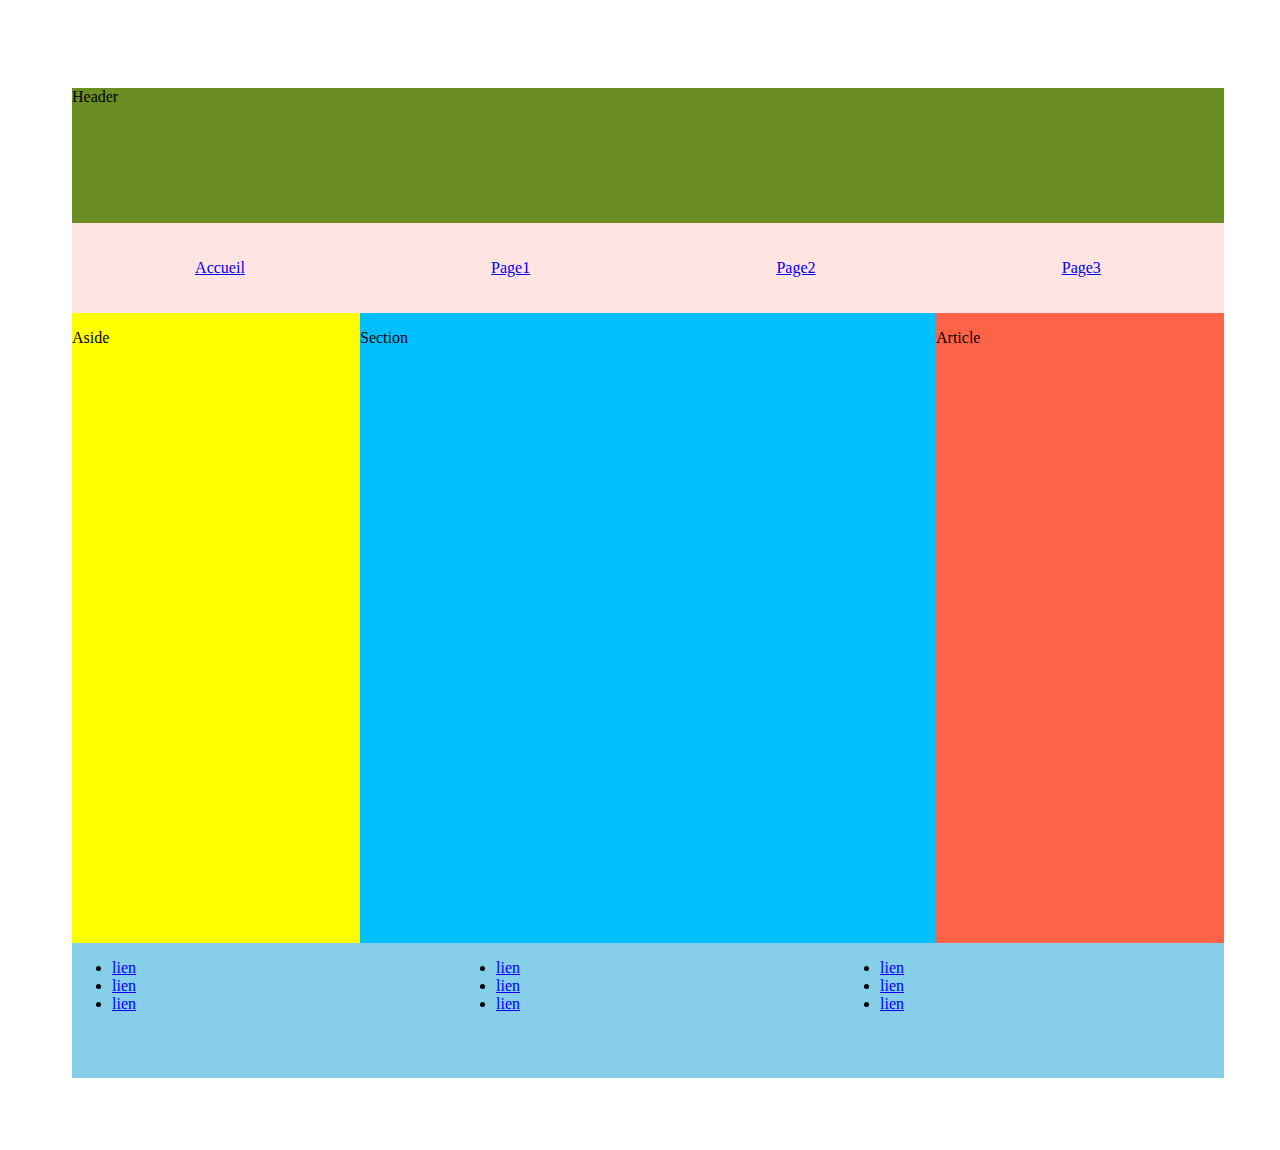
<file: ExoFlexboxFinal/index.html>
<!DOCTYPE html>
<html lang="fr" dir="ltr">
  <head>
    <meta charset="utf-8">
    <title>FlexFinal</title>
    <link rel="stylesheet" type="text/css" href="style.css">
  </head>
  <body>
    <header class="header">
      <p>Header</p>
    </header>
    <!-- <nav class="nav"> -->
      <div class="navbar">
        <div class="textnav"><a href="accueil">Accueil</a></div>
        <div class="textnav"><a href="page1">Page1</a></div>
        <div class="textnav"><a href="page2">Page2</a></div>
        <div class="textnav"><a href="page3">Page3</a></div>
      </div>
    <!-- </nav> -->
    <div class="center">
        <aside class="aside">
          <p>Aside</p>
        </aside>
      	<section class="section">
          <p>Section</p>
        </section>
        <article class="article">
          <p>Article</p>
        </article>
    </div>
    <div class="footer">
      <ul>
        <li><a href="lien">lien</a></li>
        <li><a href="lien">lien</a></li>
        <li><a href="lien">lien</a></li>
      </ul>
      <ul>
        <li><a href="lien">lien</a></li>
        <li><a href="lien">lien</a></li>
        <li><a href="lien">lien</a></li>
      </ul>
      <ul>
        <li><a href="lien">lien</a></li>
        <li><a href="lien">lien</a></li>
        <li><a href="lien">lien</a></li>
      </ul>
    </div>
  </body>
</html>
</file>
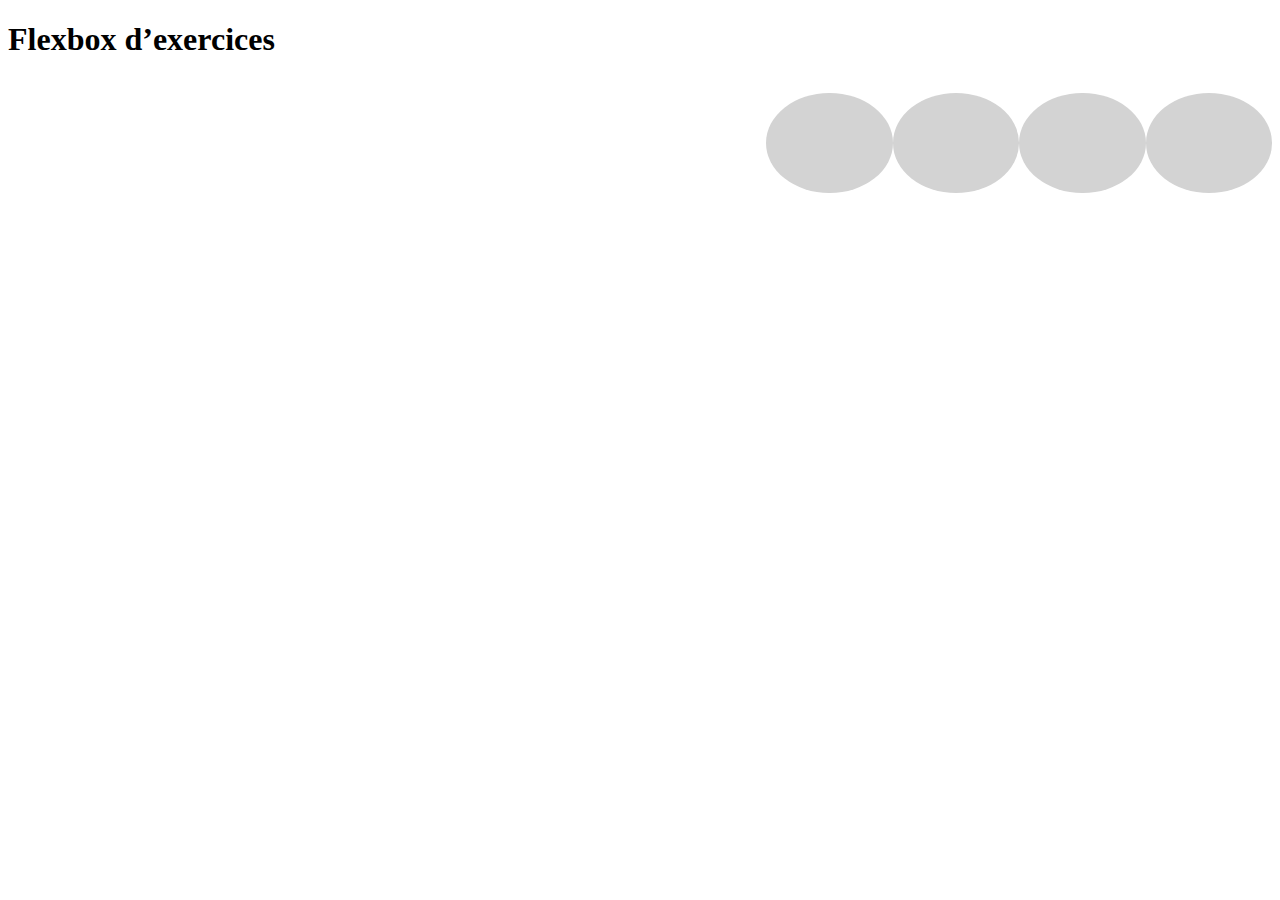
<file: ExercicesSerie01/Exo1/index.html>
<!DOCTYPE html>
<html lang="fr" dir="ltr">
  <head>
    <link rel="stylesheet" href="stylesheet.css">
    <meta charset="utf-8">
  <title>ExercicesFlexbox </title>
</head>
<body>
  <h1>Flexbox d’exercices</h1>
  <div class="container">
    <!-- exo 1 et 2 -->
      <div class="round"></div>
      <div class="round"></div>
      <div class="round"></div>
      <div class="round"></div>
      <!-- Exo 3 et 4 -->
      <!-- <div class = "quare"> </div>
      <div class = "quare"> </div>
      <div class = "quare"> </div>
      <div class = "quare"> </div> -->
      <!-- fin exo 3 et 4 -->
  </div>
</corps>
</html>
</file>
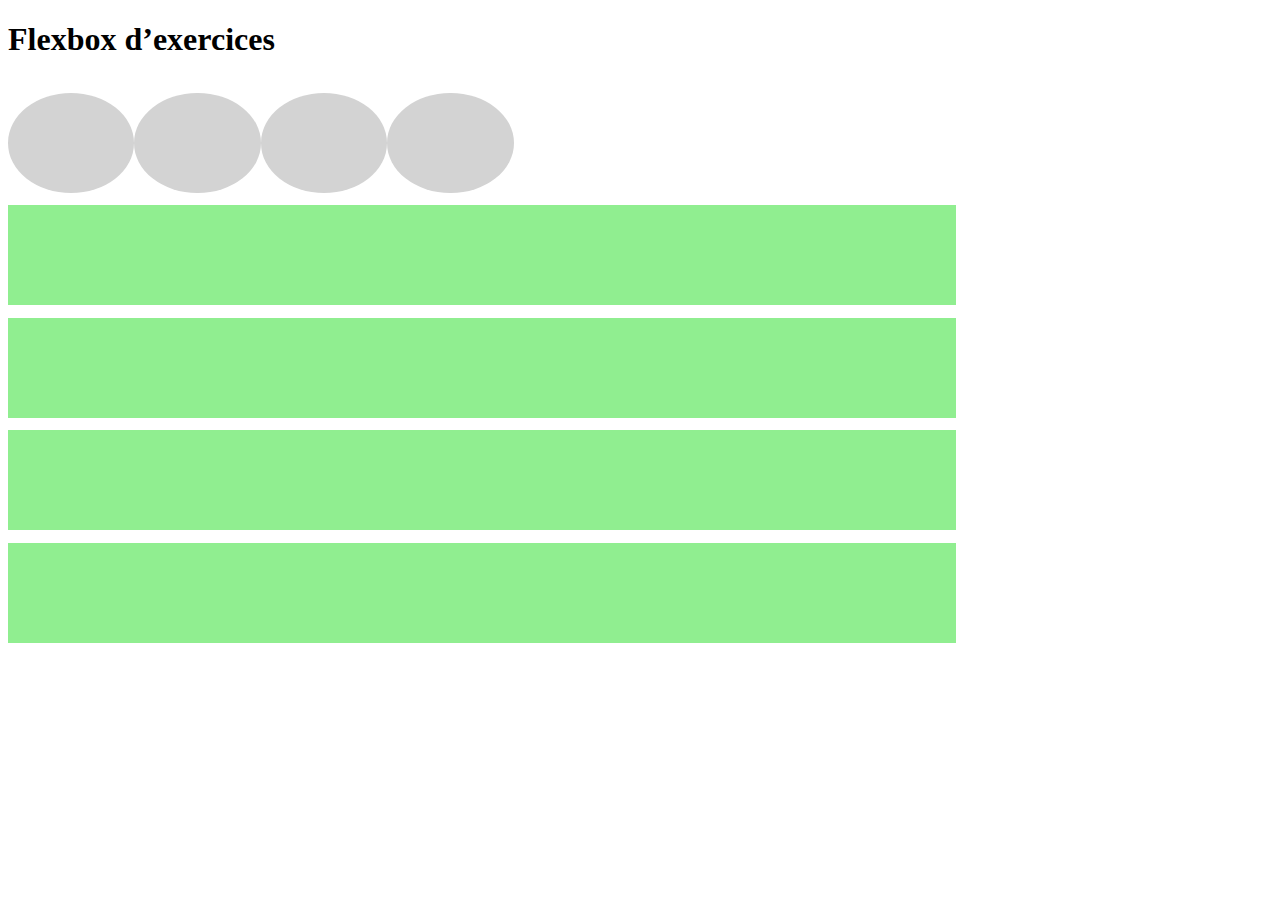
<file: ExercicesSerie01/Exo3/index.html>
<!DOCTYPE html>
<html lang="fr" dir="ltr">
  <head>
    <link rel="stylesheet" href="stylesheet.css">
    <meta charset="utf-8">
  <title>ExercicesFlexbox </title>
</head>
<body>
  <h1>Flexbox d’exercices</h1>
  <div class="container">
    <!-- exo 1 et 2 -->
      <div class="round"></div>
      <div class="round"></div>
      <div class="round"></div>
      <div class="round"></div>
      <!-- Exo 3 et 4 -->
      <div class="quare"> </div>
      <div class="quare"> </div>
      <div class="quare"> </div>
      <div class="quare"> </div>
      <!-- fin exo 3 et 4 -->
  </div>
</corps>
</html>
</file>
<file: ExoFlexboxFinal/style.css>
body {
  padding: 5%;
  width: 90vw;
}
.header {
  order: 1;
  height: 15vh;
  background-color: olivedrab;
}
.navbar {
  display: flex;
  justify-content: space-around;
  align-items: center;
  order: 3;
  height: 10vh;
  background-color: mistyrose;
}
.center {
  display: flex;
  height: 70vh;
}
.aside {
  flex: 1 0px;
  background-color: yellow;
}
.section {
  flex: 2 0px;
  background-color: deepskyblue;
}
.article {
  flex: 1 0px;
  background-color: tomato;
}
.footer {
  display: flex;
  height: 15vh;
  background-color: skyblue;
}
ul {
  flex-grow: 2;
}
</file>
<file: ExercicesSerie01/Exo1/stylesheet.css>
.container {
	display: flex;
	flex-direction: row-reverse;
}
.round {
  margin-top: 1%;
  width: 10%;
  height: 100px;
  background-color: lightgray;
  border-radius: 50%;
}
/*.carré {
  margin-right: 1%;
  margin-top: 1%;
  width: 75%;
  height: 100px;
  background-color: lightgreen;
}*/
</file>
<file: ExercicesSerie01/Exo3/stylesheet.css>
.container {
	display: flex;
	flex-wrap: wrap;
}
.round {
  margin-top: 1%;
  width: 10%;
  height: 100px;
  background-color: lightgray;
  border-radius: 50%;
}
.quare{
  margin-right: 1%;
  margin-top: 1%;
  width: 75%;
  height: 100px;
  background-color: lightgreen;
}
</file>
